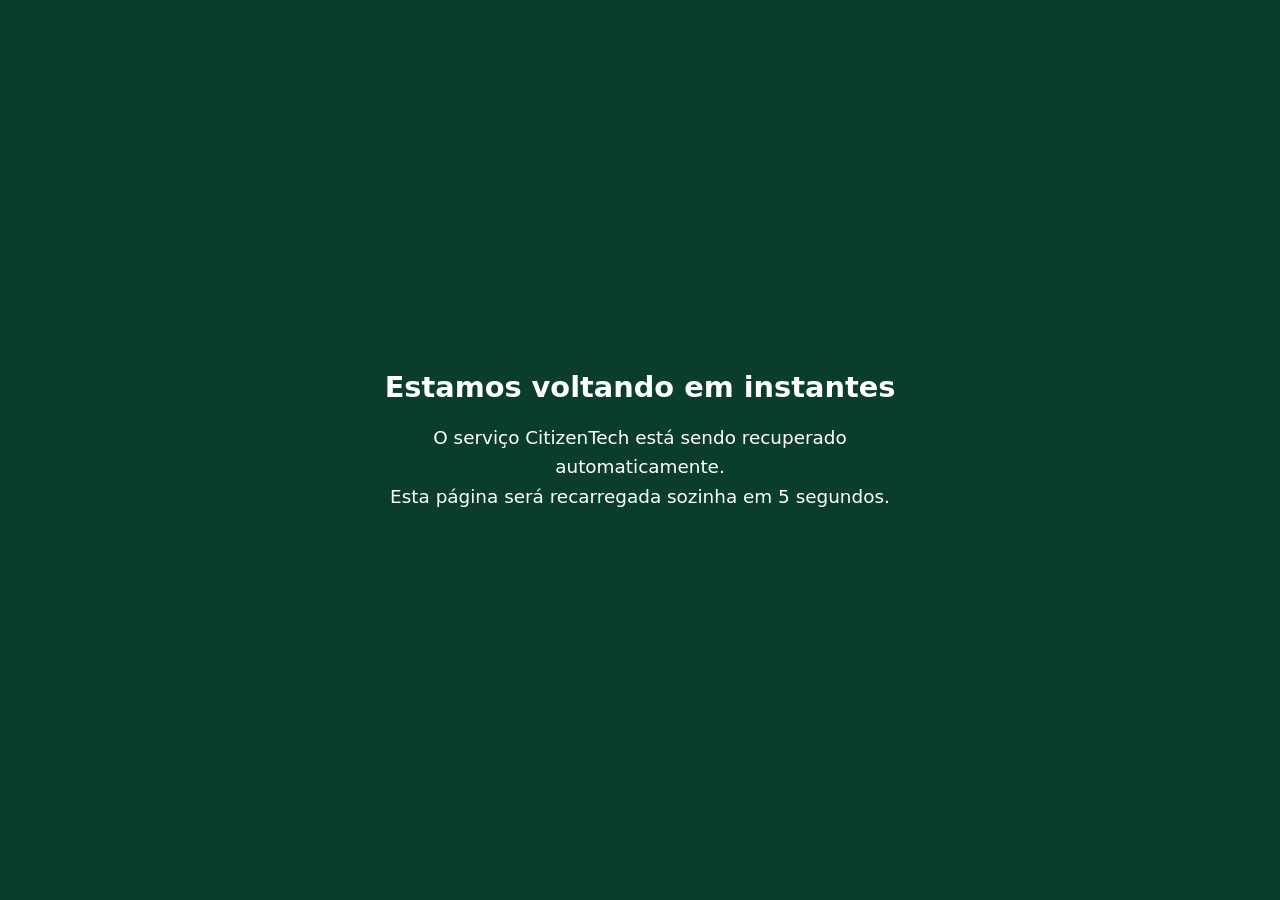
<file: nginx/50x.html>
<!doctype html>
<html lang="pt-BR">
<head>
  <meta charset="utf-8">
  <meta name="viewport" content="width=device-width, initial-scale=1">
  <meta http-equiv="refresh" content="5">
  <title>CitizenTech - voltando em instantes</title>
  <style>
    body { font-family: system-ui, sans-serif; background: #0b3d2e; color: #fff; display: grid; place-items: center; min-height: 100vh; margin: 0; }
    main { max-width: 34rem; padding: 2rem; text-align: center; }
    h1 { font-size: 1.8rem; margin: 0 0 1rem; }
    p { font-size: 1.15rem; line-height: 1.6; }
  </style>
</head>
<body>
  <main>
    <h1>Estamos voltando em instantes</h1>
    <p>O serviço CitizenTech está sendo recuperado automaticamente.<br>
       Esta página será recarregada sozinha em 5 segundos.</p>
  </main>
</body>
</html>
</file>
